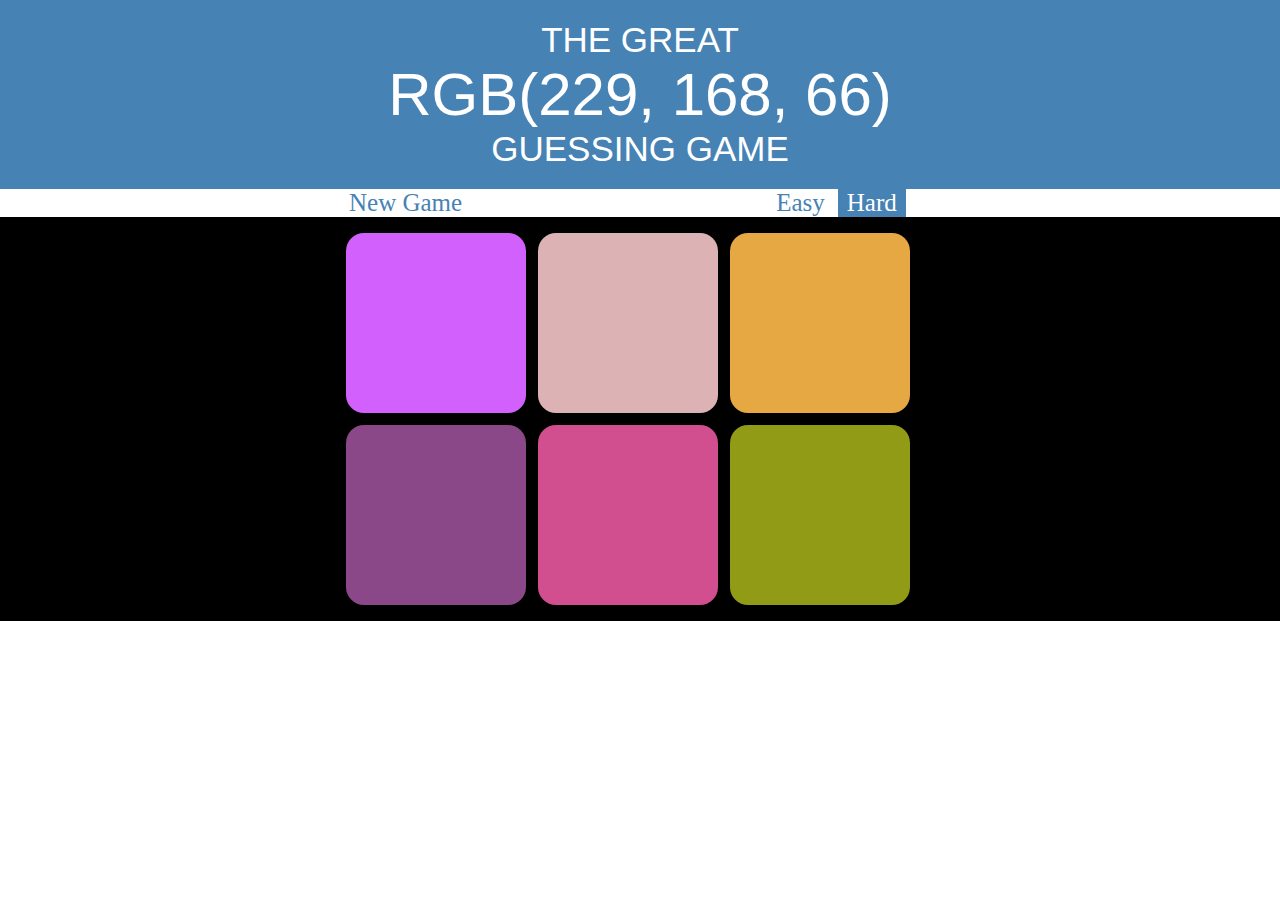
<file: colorgame/colorgame.html>
<!DOCTYPE html>
<html lang="en" dir="ltr">
  <head>
    <meta charset="utf-8">
    <link rel="icon" type="image/png"  href="logo.png"/>
    <title>Color Game</title>
    <link rel="stylesheet" href="colorgame.css">

  </head>
  <body>
    <div id="top">
      <div id="text">
        <p> THE GREAT </p>
        <p id="rgb"> RGB(200,200,200)<p>
        <p> GUESSING GAME<p>
      </div>
    </div>
    <div id="middle">
      <span id="newgame">New Game</span>
      <span id="tryagain">Try Again!</span>
      <span id="easy" >Easy</span>
      <span id="hard" class="selected">Hard</span>
    </div>
    <div id="bottom">
      <div id="main">
        <span class="color"></span>
        <span class="color"></span>
        <span class="color"></span>
        <span class="color"></span>
        <span class="color"></span>
        <span class="color"></span>
        <div class="clear"></div>
      </div>
      </div>
    </div>


    <script type="text/javascript" src="colorgame.js"> </script>
  </body>
</html>
</file>
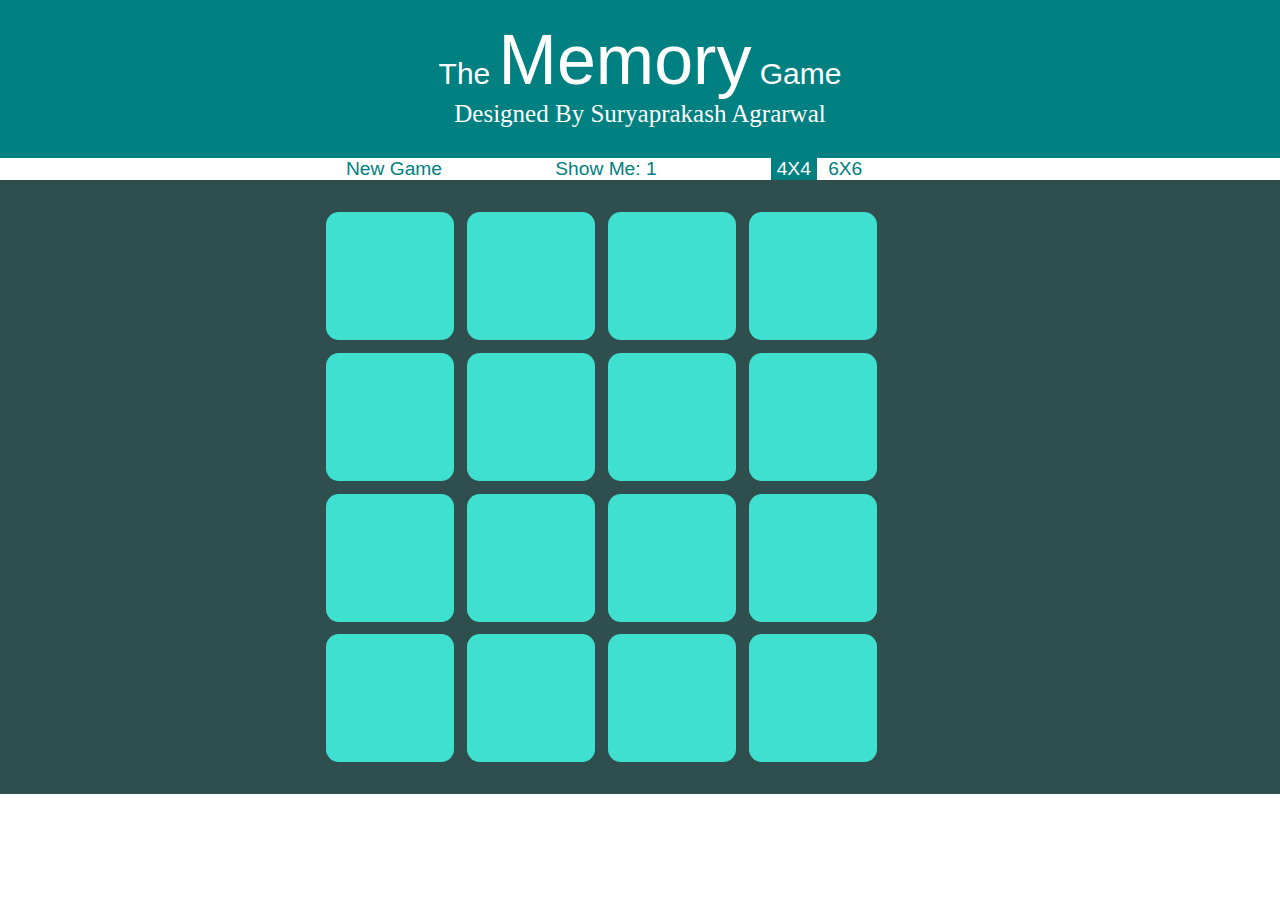
<file: memorygame/Memorygame.html>
<!DOCTYPE html>
<html lang="en" dir="ltr">
  <head>
    <meta charset="utf-8">
    <title>Memory Game</title>
    <link rel="stylesheet" href="assests/Memorygame.css">
    <link rel="icon" href="assests/Images/icon.png">
    <script type="text/javascript" src="assests/libs/jquery-3.3.1.js">
    </script>
  </head>
  <body>
    <div class="head">
      <span> The </span><span id="headtitle">Memory</span><span> Game</span>
      <div id="headbottom">Designed By Suryaprakash Agrarwal </div>
    </div>
    <div class="middle">
      <span id="newgame" >New Game</span>
      <span id="message">Show Me: 1</span>
      <span class="difficulty Selectedmode" >4X4</span>
      <span class="difficulty" >6X6</span>
    </div>
    <div class="main">
      <div class="maincontainer">
        <div></div><div></div><div></div><div></div><div></div><div></div>
        <div></div><div></div><div></div><div></div><div></div><div></div>
        <div></div><div></div><div></div><div></div><div></div><div></div>
        <div></div><div></div><div></div><div></div><div></div><div></div>
        <div></div><div></div><div></div><div></div><div></div><div></div>
        <div></div><div></div><div></div><div></div><div></div><div></div>
        <div class="clear"></div>
      </div>
    </div>

    <script type="text/javascript" src="assests/Memorygame.js">  </script>
  </body>
</html>
</file>
<file: colorgame/colorgame.css>
body{
  padding: 0px;
  margin: 0px;
}

.clear{
  clear: both;
}

#top #text p{
  margin: 0;
  color: white;
  font-size: 35px;
  font-family: arial;
}

#top {
  background: #4682B4;
  width: 100%;
}

#text {
  max-width: 600px;
  padding-top:  20px;
  padding-bottom: 20px;
  height: auto;
  width: 100%;
  text-align: center;
  margin: 0 auto;
}

#rgb{
  font-size: 60px !important;
}

#middle {
  max-width: 600px;
  margin: 0 auto;
  height: auto;
  padding: 0;
  border-collapse: collapse;

}

#middle span {
  padding-top: 1px;
  padding-bottom: 0.5px;
  color: #4682B4;
  font-size: 25px;
  cursor: pointer;
  padding-left: 1.5%;
  padding-right: 1.5%;

}

#tryagain{
  font-size: 22px !important;
  color: black !important;
  display: inline-block;
  padding-left: 16% !important;
  padding-right: 16% !important;
  min-width: 16% !important;
  cursor: auto !important;
}

/* #easy , #hard ,#newgame {
  padding-left: 1.5%;
  padding-right: 1.5%;
} */

#easy:hover, #hard:hover , #newgame:hover {
  background: #4682B4;
  color:white;
}

.selected{
  color:white !important;
  background: #4682B4;
}

#bottom{
  width: 100%;
  background: black;
  padding: 0;
  margin: 0;
  height: auto;
}

#main {
  max-width: 600px;
  margin: 0 auto;
  height: auto;
  padding: 10px;

}

.color {
  width: 30%;
  padding-bottom: 30%;
  border-radius: 10%;
  float: left;
  margin:1%;
  transition background: 0.6s;
	-webkit-transition: 0.6s;
	-moz-transition:  0.6s;
}

.disabled{
  background-color: black !important;
}
</file>
<file: memorygame/assests/Memorygame.css>
body {
  margin: 0;
  padding: 0;
}

.head{
  height: auto;
  text-align: center;
  padding-top: 20px;
  padding-bottom: 30px;
  background: #008080;
  color: white;
  font-family: arial;
  font-size: 30px;
}

#headtitle {
  font-size: 70px;
}

#headbottom{
  font-family: cursive;
  font-size: 25px;
}

.middle{
  color: #008080;
  font-family: arial;
  font-size: 1.5vw;
  max-width: 600px;
  margin:auto;
  margin-bottom: 0;
  cursor: pointer;
}

#message{
  display: inline-block;
  margin-left: 17%;
  min-width: 18%;
  margin-right: 17%;
}

#newgame:hover , .difficulty:hover{
  background: #008080 !important;
  color: white !important;
}

.Selectedmode{
  background: #008080 !important;
  color: white !important;
}

#newgame, .difficulty {
  padding-left: 1%;
  padding-right: 1%;
  padding-bottom: 0.1%;
}

.main{
  height: auto;
  width: 100%;
  background: 	#2F4F4F;
}

.maincontainer{
  height: auto;
  width: 50%;
  margin: auto;
  padding-top: 2%;
  padding-bottom: 2%;
}

.box4{
  margin: 1%;
  width: 20%;
  float: left;
  padding-top: 20%;
  background: #40E0D0;
  background-size: cover;
  border-radius: 10%;
  transition-duration: 0.5s;
}

.box6{
  margin-left: 1.5%;
  margin-bottom: 1.5%;
  width: 14%;
  float: left;
  padding-top: 14%;
  background: #40E0D0;
  background-size: cover;
  border-radius: 10%;

}

.box4:hover,.box6:hover{
  margin-bottom: 0;
  border: 0.5px solid yellow;
  background-color: yellow;
}

.last4:hover{
  margin-bottom: 1% !important;
  border: 0.5px solid yellow;
}

.last6:hover{
  margin-bottom: 1.5% !important;
  border: 0.5px solid yellow;
}

.clear{
  clear: both;
}

@media only screen and (max-width: 1000px) {
  .maincontainer {
    width: 90%;
    padding-top: 10%;
  }

  .head{
    font-size: 100px;
    padding: 10%;
  }

  #headtitle {
    font-size: 150px;
  }

  #headbottom{
    font-family: cursive;
    font-size: 70px;
  }

  body{
    background: #2F4F4F;
  }

  .middle{
    background: white;
    max-width: 1000px;
    font-size: 50px;
    width: 100%;
  }

  #message{
    display: inline-block;
    margin-left: 1%;
    min-width: 1%;
    margin-right: 1%;
  }
}
</file>
